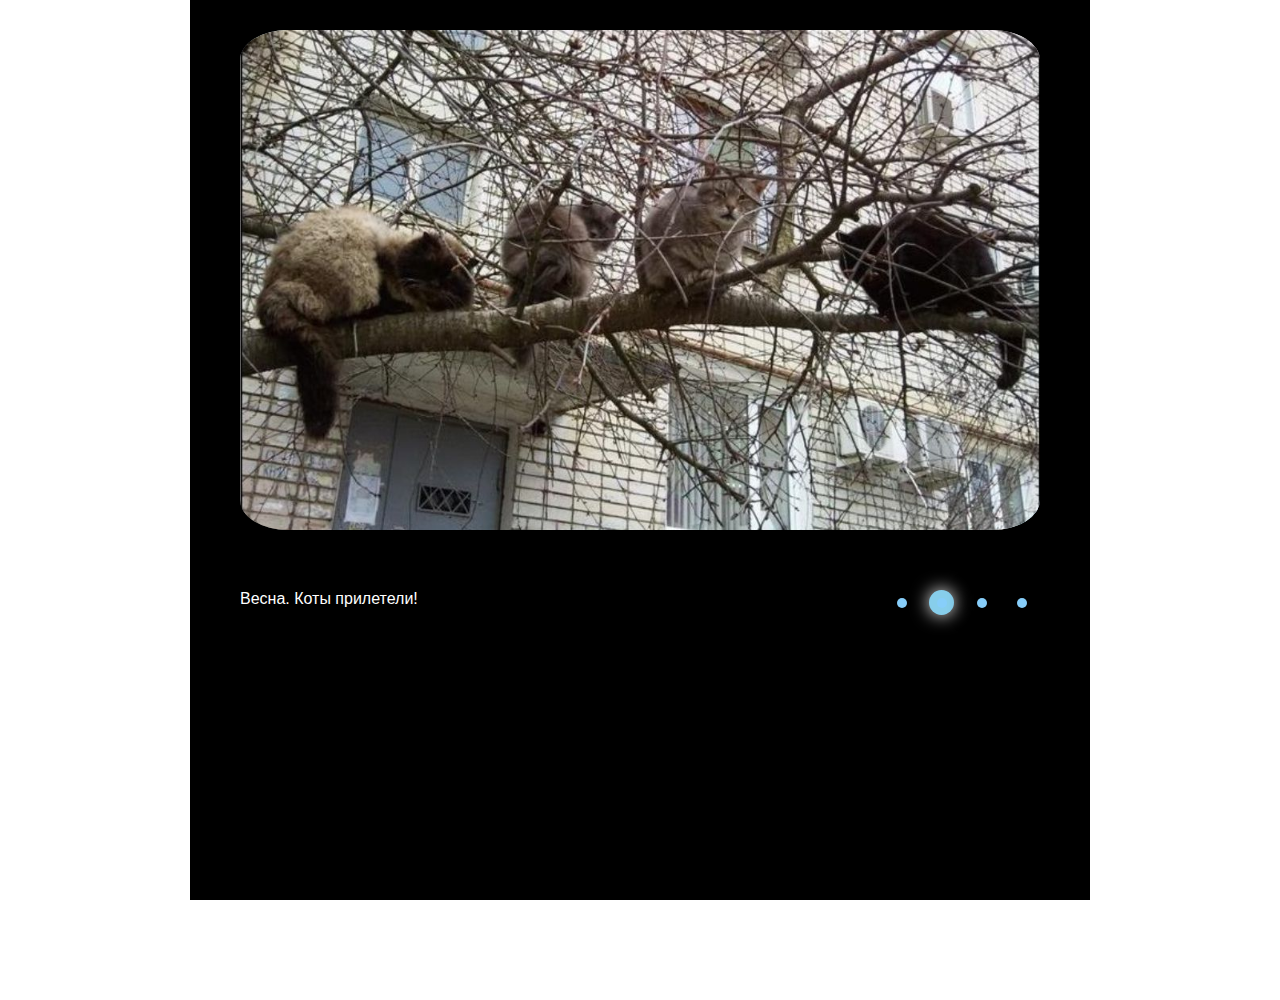
<file: index.html>
<!DOCTYPE html>
<html lang="en">
<head>
  <meta charset="UTF-8">
  <meta name="viewport" content="width=device-width, initial-scale=1.0">
  <link rel="stylesheet" href="style.css">
  <title>cssMemeSlider</title>
</head>
<body>
  <div class="slider-container">
    <div class="slider">
      <input type="radio" id="trigger1" name="slider">
      <label class="label1" for="trigger1"><div class="inner-label"></div></label>
      <div class="slide bg1"></div>
      
      <input type="radio" id="trigger2" name="slider" checked autofocus>
      <label class="label2" for="trigger2"><div class="inner-label"></div></label>
      <div class="slide bg2"></div>
      
      <input type="radio" id="trigger3" name="slider">
      <label class="label3" for="trigger3"><div class="inner-label"></div></label>
      <div class="slide bg3"></div>
      
      <input type="radio" id="trigger4" name="slider">
      <label class="label4" for="trigger4"><div class="inner-label"></div></label>
      <div class="slide bg4"></div>
      
    </div>
  </div>

</body>
</html>
</file>
<file: style.css>
body, html {
  padding: 0;
  margin: 0;
  width: 100%;
  height: 100%;
  text-align: center;
  overflow: hidden;
  user-select: none;
  font-family: 'Franklin Gothic Medium', sans-serif;
}

body {
  position: relative;
  display: flex;
  justify-content: center;
}

input {
  position: absolute; 
  opacity: 0;
  margin-top: 95vh;
  cursor: pointer;
}

label {
  display: flex;
  justify-content: center;
  align-items: center;
  position: absolute;
  top: 90%;
  width: 25px;
  height: 25px;
  border-radius: 50%;
  background-color: transparent;
  margin: 0 6px 0 6px;
  z-index: 2;
  cursor: pointer;
  transition-duration: .4s;
  box-shadow: 0 0 20px 0 #000;
}

.inner-label{
  width: 10px;
  height: 10px;
  border-radius: 50%;
  background-color: lightskyblue;
  transition: all .6s linear;
}

.label4{
  right: 0;
}
.label3{
  right: 5%;
}
.label2{
  right: 10%;
}
.label1{
  right: 15%;
}

input:checked + label{
  background: skyblue;
}

input + label:hover::after {
  background-size: 90px 90px;
}

input:checked + label::after {
  background-image: none;
  width: 100vw;
  left: 0;
  z-index: 10;
}

input:checked + label + .slide ~ input + label::after {
  display: none;
}

input:focus + label{
  box-shadow: 0 0 18px white;
}

.slider-container{
  background: #000;
  width: 900px;
  height: 1000px;
  display: flex;
  justify-content: center;
}

.slider {
  position: relative;
  margin-top: 30px;
  height: 700px;
  width: 800px;
  transform: translateX(-10%);
  transform: translateY(-10%);
  overflow: hidden;
}



.bg1{
  background-image: url(img/Бить\ будете\ папаша.jpg);
  border-radius: 6%;

}
.bg2{
  background-image: url(img/Весна.\ Коты\ прилетели.jpg);
  border-radius: 6%;

}
.bg3{
  background-image: url(img/Директор\ завода\ Вискас.jpeg);
  border-radius: 6%;

}
.bg4{
  background-image: url(img/Погладь\ котэ\,\ или\ он\ тебя.jpg);
  border-radius: 6%;
}

.slide {
  position: absolute;
  top: 10%;
  left: 0;
  background-position: center;
  background-size: cover;
  background-repeat: no-repeat;
  width: 800px;
  height: 500px;
  z-index: -1;
  transition-duration: .4s;
  opacity: 1;
}

.slide::after{
  position: absolute;
  top: 112%;
  left: 0;
}

.bg1::after, .bg2::after, .bg3::after, .bg4::after{
  font-size: 16px;
  color: white;
}

input:checked ~ .slide {
  transform: translateX(100%);
  opacity: 1;
}

input:checked + label + .slide {
  transform: translateX(0);
  opacity: 1;
}

input:checked + label + .bg1::after {
  content: 'Бить будете папаша?';
}
input:checked + label + .bg2::after {
  content: 'Весна. Коты прилетели!';
}
input:checked + label + .bg3::after {
  content: 'Директор завода "Вискас"';
}
input:checked + label + .bg4::after {
  content: 'Погладь котэ, или он тебя';
}

label:hover {
  background: white;
  transition: all .6s linear;
}

@media (max-width: 640px) {
  .slider {
    height: 700px;
    width: 350px;
  }

  .slide {
    width: 350px;
    height: 200px;
  }

  label {
    top: 48%;
  }

  .label4{
    left: 60%;
  }
  .label3{
    left: 53%;
  }
  .label2{
    left: 46%;
  }
  .label1{
    left: 39%;
  }

  .slide::after{
    top: 110%;
    left: 0;
  }
}
</file>
